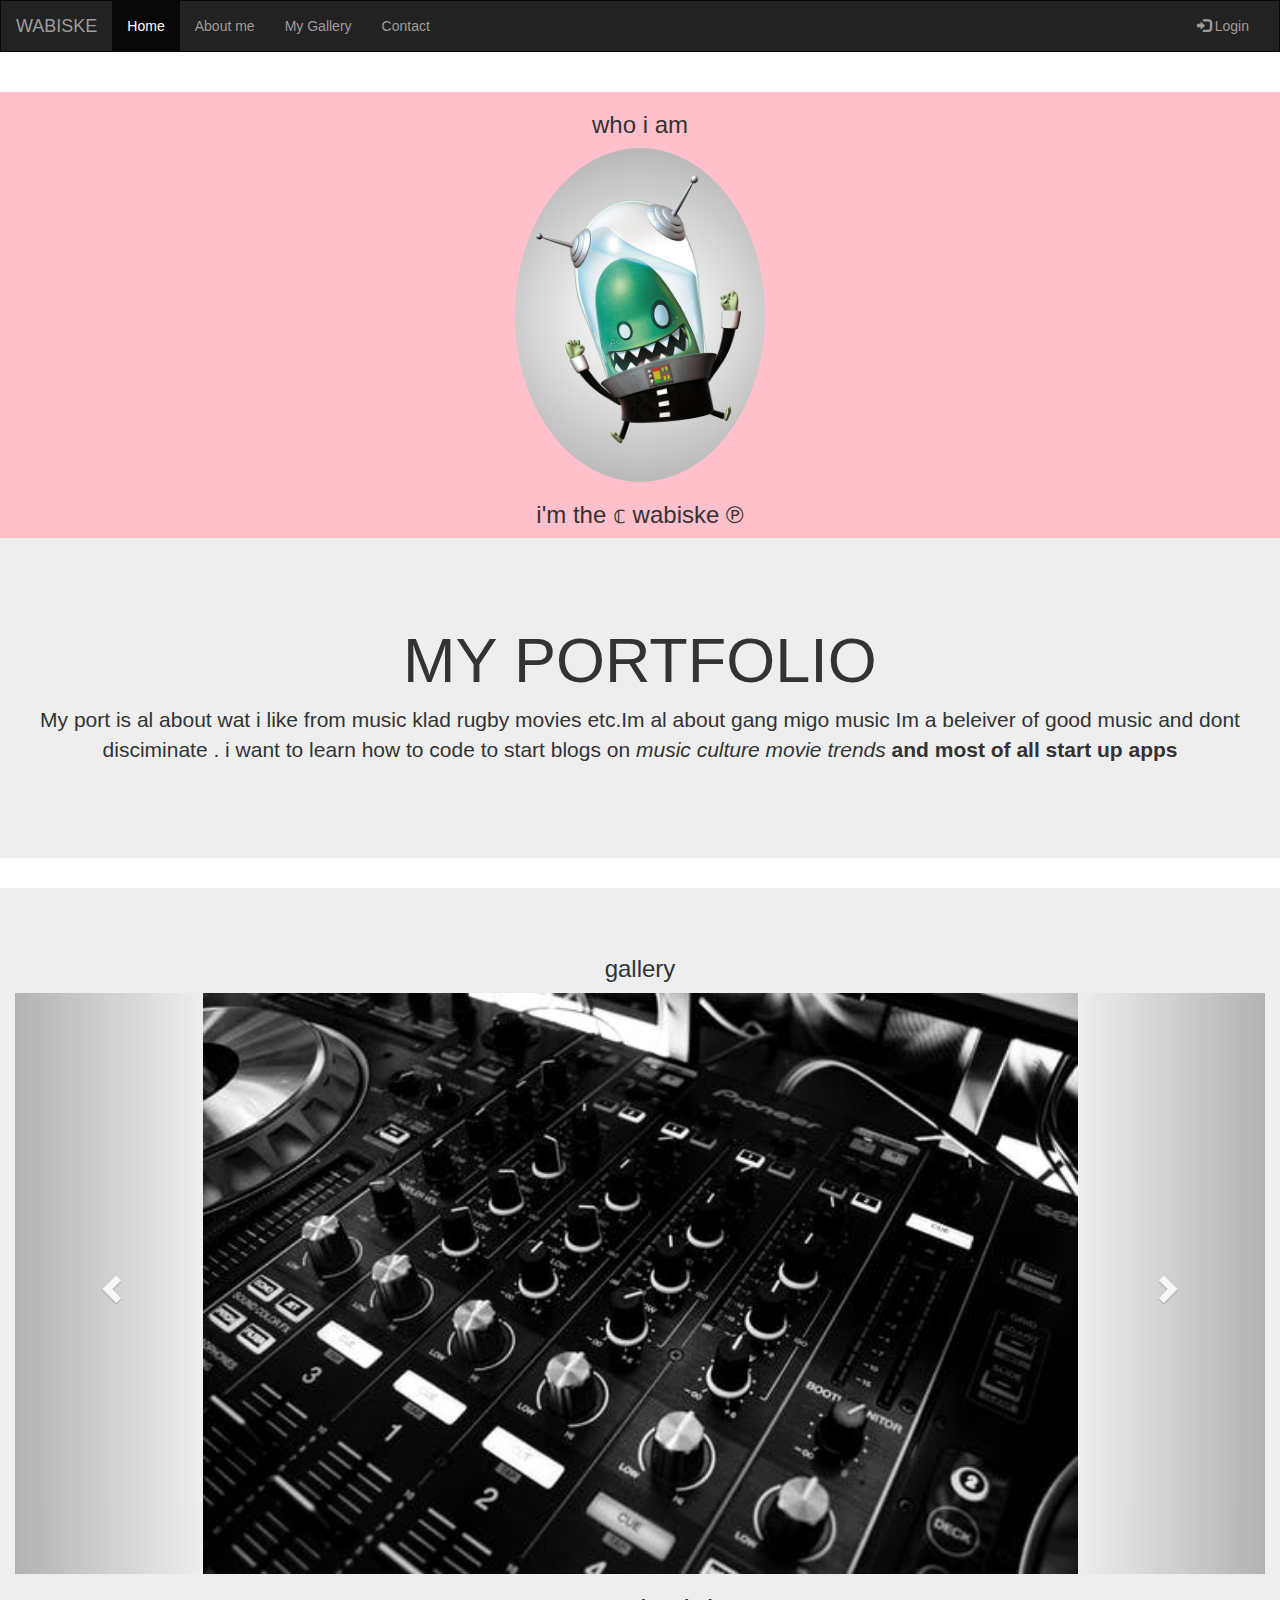
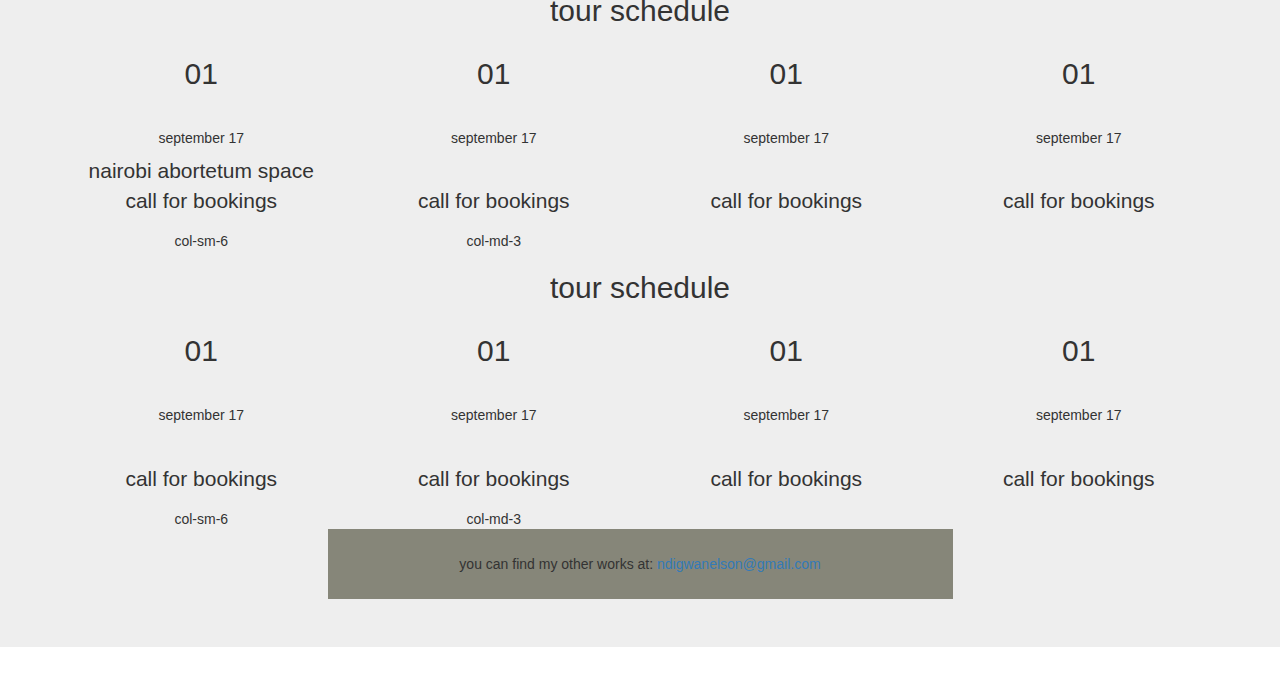
<file: index.html>
<!DOCTYPE html>
<html>
<head>
	<title></title>
<link rel="stylesheet" type="text/css" href="bootstrap/css/bootstrap.css">
	<link rel="stylesheet" type="text/css" href="css/ports.css">
	<link href="https://fonts.googleapis.com/css?family=Lobster" rel="stylesheet"> 
</head>
<body>
	
<nav class="navbar navbar-inverse">
  <div class="container-fluid">
    <div class="navbar-header">
      <button type="button" class="navbar-toggle" data-toggle="collapse" data-target="#myNavbar">
        <span class="icon-bar"></span>
        <span class="icon-bar"></span>
        <span class="icon-bar"></span>                        
      </button>
      <a class="navbar-brand" href="#">WABISKE</a>
    </div>
    <div class="collapse navbar-collapse" id="myNavbar">
      <ul class="nav navbar-nav">
        <li class="active"><a href="#">Home</a></li>
        <li><a href="#who i am">About me</a></li>
        <li><a href="#Gallery">My Gallery</a></li>
        <li><a href="#footer">Contact</a></li>
      </ul>
      <ul class="nav navbar-nav navbar-right">
        <li><a href="#"><span class="glyphicon glyphicon-log-in"></span> Login</a></li>
      </ul>
    </div>
  </div>
</nav>
	<br><br>
		<div id="who i am" class="container-fluid text-center bg-1">
		<h3>who i am</h3>
		<img src="img/Chop-socky-chooks.jpg" alt="" class="img-responsive img-circle center-block" width="20%" >
		<h3> i'm the &copf; wabiske &copysr;</h3>
		
	</div>
	<div class="jumbotron">
	<div class="container-fluid text-center">
		 <div class="page-header">
    <h1>MY PORTFOLIO</h1> 
    <p>My port is al about wat i like from music klad rugby movies etc.Im al about gang migo music Im a beleiver of good music and dont disciminate . i want to learn how to code to start blogs on <i>music culture</i>  <i>movie trends</i> <b>and most of all start up apps </b> </p> 

  </div>
	</div>
		
	</div>
	<div id="Gallery" class="jumbotron text-center">
	<div class="container-fluid text-center">
<h3>gallery</h3>
		<div id="myCarousel" class="carousel slide" data-ride="carousel">
  <!-- Indicators -->
 <!-- <ol class="carousel-indicators">
    <li data-target="#myCarousel" data-slide-to="0" class="active"></li>
    <li data-target="#myCarousel" data-slide-to="1"></li>
    <li data-target="#myCarousel" data-slide-to="2"></li>
    <li data-target="#myCarousel" data-slide-to="3"></li>
    <li data-target="#myCarousel" data-slide-to="4"></li>
    <li data-target="#myCarousel" data-slide-to="5"></li>
    <li data-target="#myCarousel" data-slide-to="6"></li>
    <li data-target="#myCarousel" data-slide-to="7"></li>
  </ol>-->

  <!-- Wrapper for slides -->
  <div class="carousel-inner" role="listbox">
    <div class="item active">
      <img src="img/pexels-photo-63703.jpeg" alt="Chania">
    </div>

    <div class="item">
      <img src="img/rugby-stock-posts.jpg" alt="Chania">
    </div>

    <div class="item">
      <img src="img/stock-photo-sports-rugby-team-sevens-brothers-collegiate-tournament-saratoga-ny-saratoga-rugby-a13149f9-3896-44c0-9fe2-6b95f3bf1eb0.jpg" alt="Flower">
    </div>

    <div class="item">
      <img src="img/tab pics 540.jpg" alt="Flower">
    </div>
    <div class="item">
      <img src="img/732.jpeg" alt="Flower">
    </div>
    <div class="item">
      <img src="img/IMG-20160615-WA0062.jpg" alt="Flower">
    </div>
    <div class="item">
      <img src="img/migos-quavo-night-in.jpg" alt="Flower">
    </div>
  </div>

  <!-- Left and right controls -->
  <a class="left carousel-control" href="#myCarousel" role="button" data-slide="prev">
    <span class="glyphicon glyphicon-chevron-left" aria-hidden="true"></span>
    <span class="sr-only">Previous</span>
  </a>
  <a class="right carousel-control" href="#myCarousel" role="button" data-slide="next">
    <span class="glyphicon glyphicon-chevron-right" aria-hidden="true"></span>
    <span class="sr-only">Next</span>
  </a>
</div>
	</div>
	<div class="container-fluid">
	<div class="container">
			<h2 class="text-center"> tour schedule</h2>
			<div class="row">
				<div class="col-lg-3 col-md-3 col-sm-6">
					<h2 class="text-center">01</h2>
					<hr width 30%>
					<h5>september 17</h5>
					<p>nairobi abortetum space <br>call for bookings</p> col-sm-6
				</div>
				<div class="col-lg-3 col-md-3 col-sm-6">
					<h2 class="text-center">01</h2>
					<hr width 30%>
					<h5>september 17</h5>
					<p><br>call for bookings</p>
				 col-md-3</div>
				<div class="col-lg-3 col-md-3 col-sm-6">
					<h2 class="text-center">01</h2>
					<hr width 30%>
					<h5>september 17</h5>
					<p> <br>call for bookings</p>
				</div>
				<div class="col-lg-3 col-md-3 col-sm-6 col-xs-6">
					<h2 class="text-center">01</h2>
					<hr width 30%>
					<h5>september 17</h5>
					<p> <br>call for bookings</p>
				</div>
			</div>
		</div><div class="container">
			<h2 class="text-center"> tour schedule</h2>
			<div class="row">
				<div class="col-lg-3 col-md-3 col-sm-6">
					<h2 class="text-center">01</h2>
					<hr width 30%>
					<h5>september 17</h5>
					<p> <br>call for bookings</p> col-sm-6
				</div>
				<div class="col-lg-3 col-md-3 col-sm-6">
					<h2 class="text-center">01</h2>
					<hr width 30%>
					<h5>september 17</h5>
					<p> <br>call for bookings</p>
				 col-md-3</div>
				<div class="col-lg-3 col-md-3 col-sm-6">
					<h2 class="text-center">01</h2>
					<hr width 30%>
					<h5>september 17</h5>
					<p> <br>call for bookings</p>
				</div>
				<div class="col-lg-3 col-md-3 col-sm-6 col-xs-6">
					<h2 class="text-center">01</h2>
					<hr width 30%>
					<h5>september 17</h5>
					<p> <br>call for bookings</p>
				</div>
			</div>
		</div>
		
	</div>
<div class="container-fluid">
	<footer id="footer" class="container-fluid x text-center">
	you can find my other works at:
  <a href="ndigwanelson@gmail.com">ndigwanelson@gmail.com</a>

	
		
	</footer>
</div>
	
		
	</div>
<!-- jquery link -->
	<script src="bootstrap/js/jquery.js"></script>
	<!-- linking jquery -->
	<script src="bootstrap/js/bootstrap.js"></script>
</body>
</html>
</file>
<file: css/ports.css>
body{
	font-family:"parcifico"cursive;
}
.bg-1{
	background: pink;
}
.p{
	background:grey;
}
.navbar {
      margin-bottom: 0;
      border-radius: 0;
    }
.x{
	background-color:#868679;
	padding:25px;
	display:block;
	width:50%;
}
.bg-3{
	background-color: #1abc9c;
}
.carousel-inner > .item > img,
  .carousel-inner > .item > a > img {
      width: 70%;
      margin: auto;
  }
</file>
